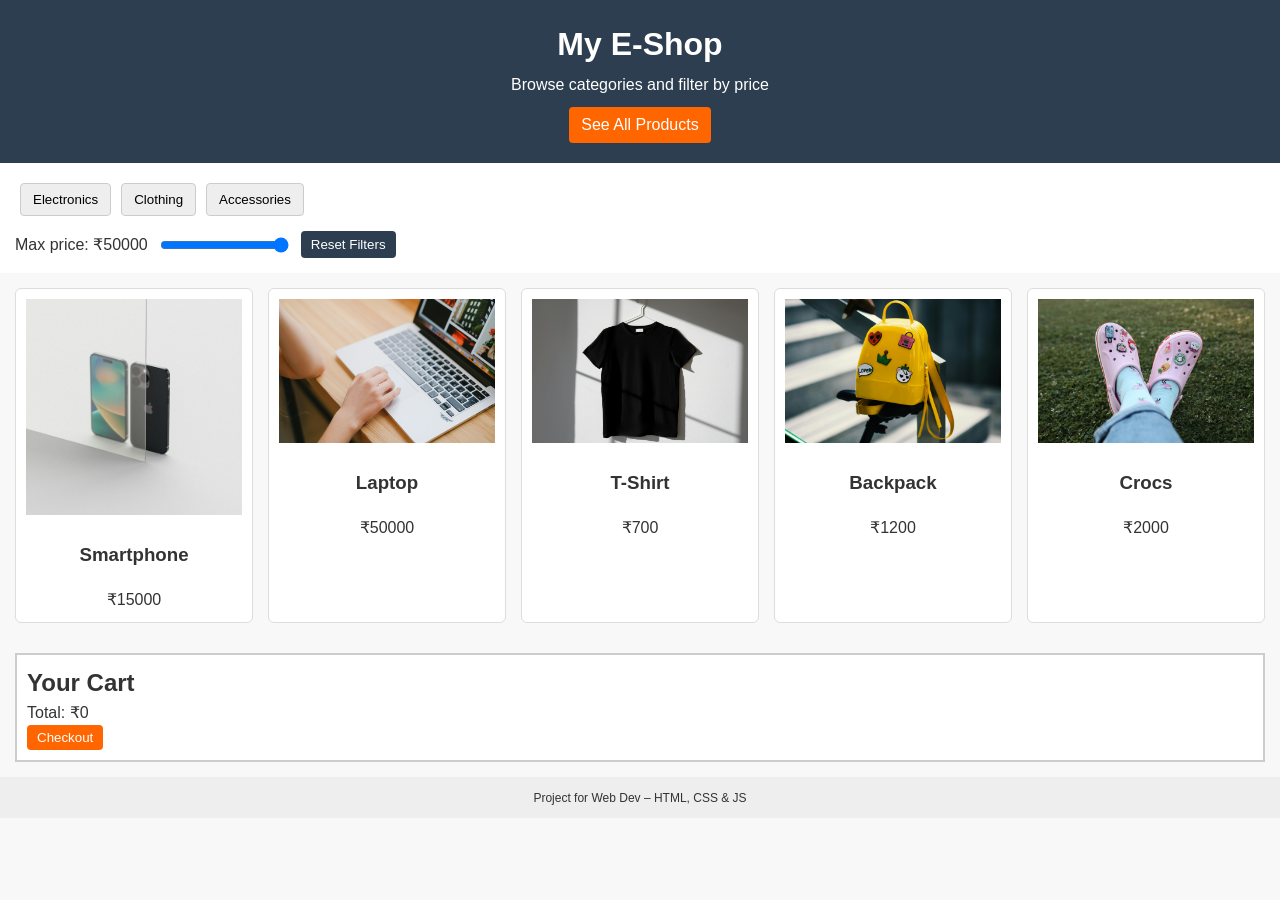
<file: My-ECommerce-Project/index.html>
<!DOCTYPE html>
<html lang="en">
<head>
  <meta charset="UTF-8">
  <meta name="viewport" content="width=device-width, initial-scale=1.0">
  <title>My E-Shop</title>
  <link rel="stylesheet" href="styles/style.css">
</head>
<body>

  <!-- Header Section -->
  <header class="header">
    <h1>My E-Shop</h1>
    <p>Browse categories and filter by price</p>
    <a href="products.html" class="all-products-link">See All Products</a>
  </header>

  <!-- Filters Section -->
  <section class="filters">
    <div id="categoryButtons"><!-- Category buttons will be added dynamically --></div>
    
    <div class="price-filter">
      <label for="priceRange">Max price: ₹<span id="priceValue">50000</span></label>
      <input type="range" id="priceRange" min="0" max="50000" step="100" value="50000">
      <button id="resetFilters">Reset Filters</button>
    </div>
  </section>

  <!-- Products List -->
  <main id="products" class="product-list">
    <!-- Products will be displayed here dynamically -->
  </main>

  <!-- Cart Section -->
  <div id="cartContainer">
    <h2>Your Cart</h2>
    <div id="cartItems"><!-- Items added to cart will appear here --></div>
    <p>Total: ₹<span id="cartTotal">0</span></p>
    <button id="checkoutBtn">Checkout</button>
  </div>

  <!-- Footer -->
  <footer class="footer">
    <small>Project for Web Dev – HTML, CSS & JS</small>
  </footer>

  <script src="scripts/app.js"></script>
</body>
</html>
</file>
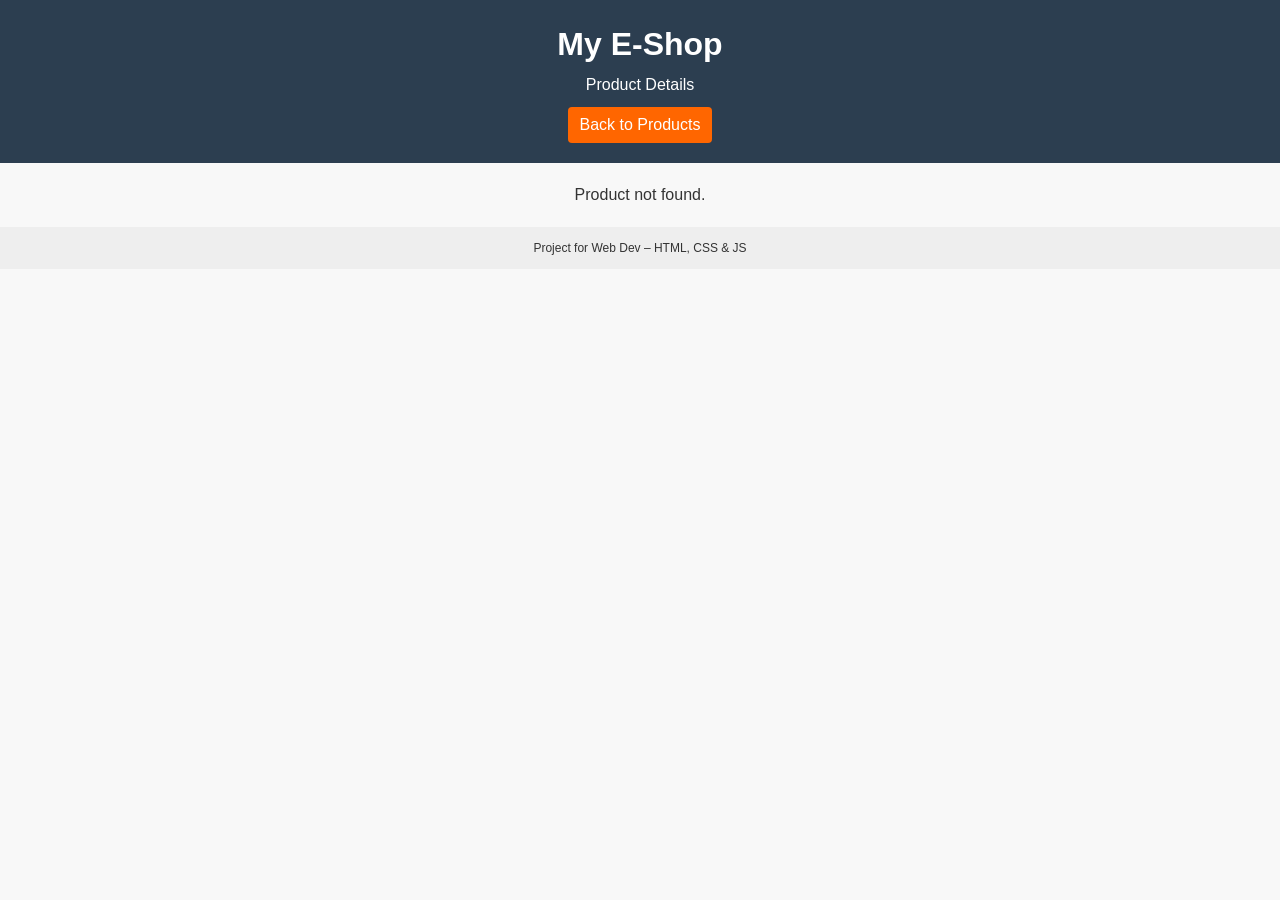
<file: My-ECommerce-Project/product.html>
<!DOCTYPE html>
<html lang="en">
<head>
  <meta charset="UTF-8">
  <meta name="viewport" content="width=device-width, initial-scale=1.0">
  <title>Product Details - My E-Shop</title>
  <link rel="stylesheet" href="styles/style.css">
</head>
<body>

  <!-- Header Section -->
  <header class="header">
    <h1>My E-Shop</h1>
    <p>Product Details</p>
    <a href="products.html" class="all-products-link">Back to Products</a>
  </header>

  <!-- Product Details Section -->
  <main class="product-detail">
    <div id="productContainer" class="product-container">
      <!-- Product details will be inserted here dynamically -->
    </div>
  </main>

  <!-- Footer -->
  <footer class="footer">
    <small>Project for Web Dev – HTML, CSS & JS</small>
  </footer>

  <!-- JS for fetching and displaying single product -->
  <script src="scripts/product.js"></script>
</body>
</html>
</file>
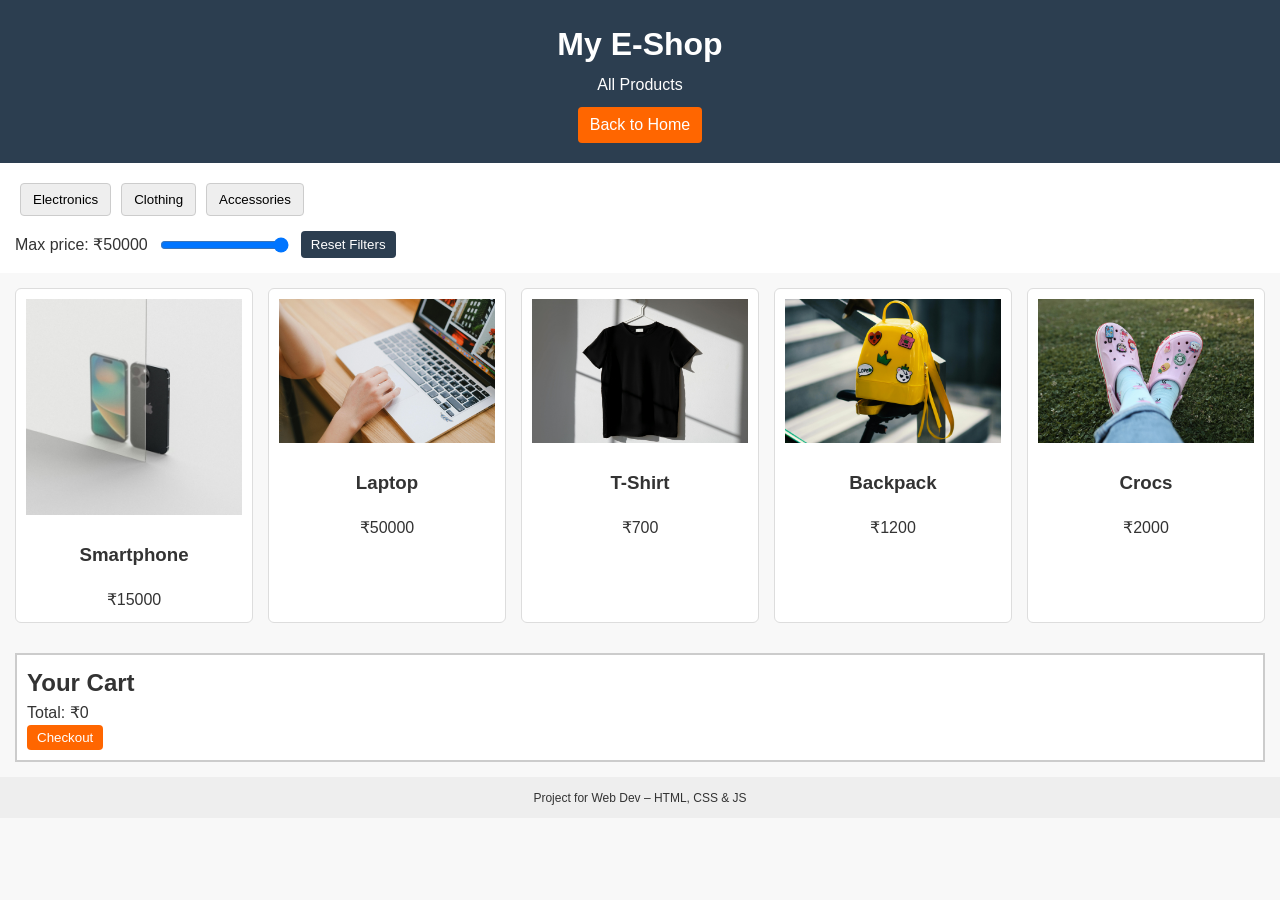
<file: My-ECommerce-Project/products.html>
<!DOCTYPE html>
<html lang="en">
<head>
  <meta charset="UTF-8">
  <meta name="viewport" content="width=device-width, initial-scale=1.0">
  <title>All Products - My E-Shop</title>
  <link rel="stylesheet" href="styles/style.css">
</head>
<body>

  <!-- Header Section -->
  <header class="header">
    <h1>My E-Shop</h1>
    <p>All Products</p>
    <a href="index.html" class="all-products-link">Back to Home</a>
  </header>

  <!-- Filters Section -->
  <section class="filters">
    <div id="categoryButtons">
      <!-- Category buttons will appear here dynamically -->
    </div>

    <div class="price-filter">
      <label for="priceRange">Max price: ₹<span id="priceValue">50000</span></label>
      <input type="range" id="priceRange" min="0" max="50000" step="100" value="50000">
      <button id="resetFilters">Reset Filters</button>
    </div>
  </section>

  <!-- Products List -->
  <main id="products" class="product-list">
    <!-- All products will be displayed dynamically here -->
  </main>

  <!-- Cart Section -->
  <div id="cartContainer">
    <h2>Your Cart</h2>
    <div id="cartItems">
      <!-- Items added to cart will appear here -->
    </div>
    <p>Total: ₹<span id="cartTotal">0</span></p>
    <button id="checkoutBtn">Checkout</button>
  </div>

  <!-- Footer -->
  <footer class="footer">
    <small>Project for Web Dev – HTML, CSS & JS</small>
  </footer>

  <!-- JS for product filtering and cart functionality -->
  <script src="scripts/app.js"></script>
</body>
</html>
</file>
<file: My-ECommerce-Project/styles/style.css>
/* General Styles */
body, h1, h2, p, ul {
  margin: 0;
  padding: 0;
}
body {
  font-family: Arial, Helvetica, sans-serif;
  background-color: #f8f8f8;
  color: #333;
  line-height: 1.5;
}

/* Header */
.header {
  background-color: #2c3e50;
  color: #fff;
  padding: 20px;
  text-align: center;
}
.header h1 { margin-bottom: 5px; font-size: 2rem; }
.all-products-link {
  display: inline-block;
  margin-top: 10px;
  padding: 6px 12px;
  background-color: #ff6600;
  color: #fff;
  text-decoration: none;
  border-radius: 4px;
}
.all-products-link:hover { background-color: #e55b00; }

/* Filters */
.filters {
  display: flex;
  flex-direction: column;
  gap: 10px;
  padding: 15px;
  background-color: #fff;
}
#categoryButtons button {
  margin: 5px;
  padding: 8px 12px;
  border: 1px solid #ccc;
  background: #eee;
  cursor: pointer;
  border-radius: 4px;
}
#categoryButtons button:hover,
#categoryButtons button.active {
  background-color: #2c3e50;
  color: #fff;
}
.price-filter { display: flex; align-items: center; gap: 10px; }
#resetFilters {
  padding: 6px 10px;
  border: none;
  background-color: #2c3e50;
  color: #fff;
  border-radius: 4px;
  cursor: pointer;
}
#resetFilters:hover { background-color: #1b2733; }

/* Product List */
.product-list {
  display: grid;
  grid-template-columns: repeat(auto-fill, minmax(200px, 1fr));
  gap: 15px;
  padding: 15px;
}
.product-list .product {
  background-color: #fff;
  border: 1px solid #ddd;
  border-radius: 6px;
  padding: 10px;
  text-align: center;
  cursor: pointer;
  transition: transform 0.2s ease;
}
.product-list .product:hover { transform: translateY(-3px); }
.product-list img { max-width: 100%; height: auto; }

/* Product Detail */
.product-detail {
  padding: 20px;
  text-align: center;
}
.product-detail img { max-width: 300px; margin-bottom: 15px; }

/* Cart */
#cartContainer {
  border: 2px solid #ccc;
  padding: 10px;
  margin: 15px;
  background-color: #fff;
}
.cart-item { display: flex; justify-content: space-between; margin: 5px 0; }
.cart-item input { width: 40px; }
#cartContainer button {
  background-color: #ff6600;
  color: #fff;
  border: none;
  padding: 5px 10px;
  cursor: pointer;
  border-radius: 4px;
}
#cartContainer button:hover { background-color: #e55b00; }

/* Footer */
.footer { text-align: center; padding: 10px; background-color: #eee; font-size: 0.9rem; }

/* Responsive */
@media (max-width: 600px) {
  .filters { flex-direction: column; }
  .product-list { grid-template-columns: repeat(auto-fill, minmax(150px, 1fr)); }
}
</file>
